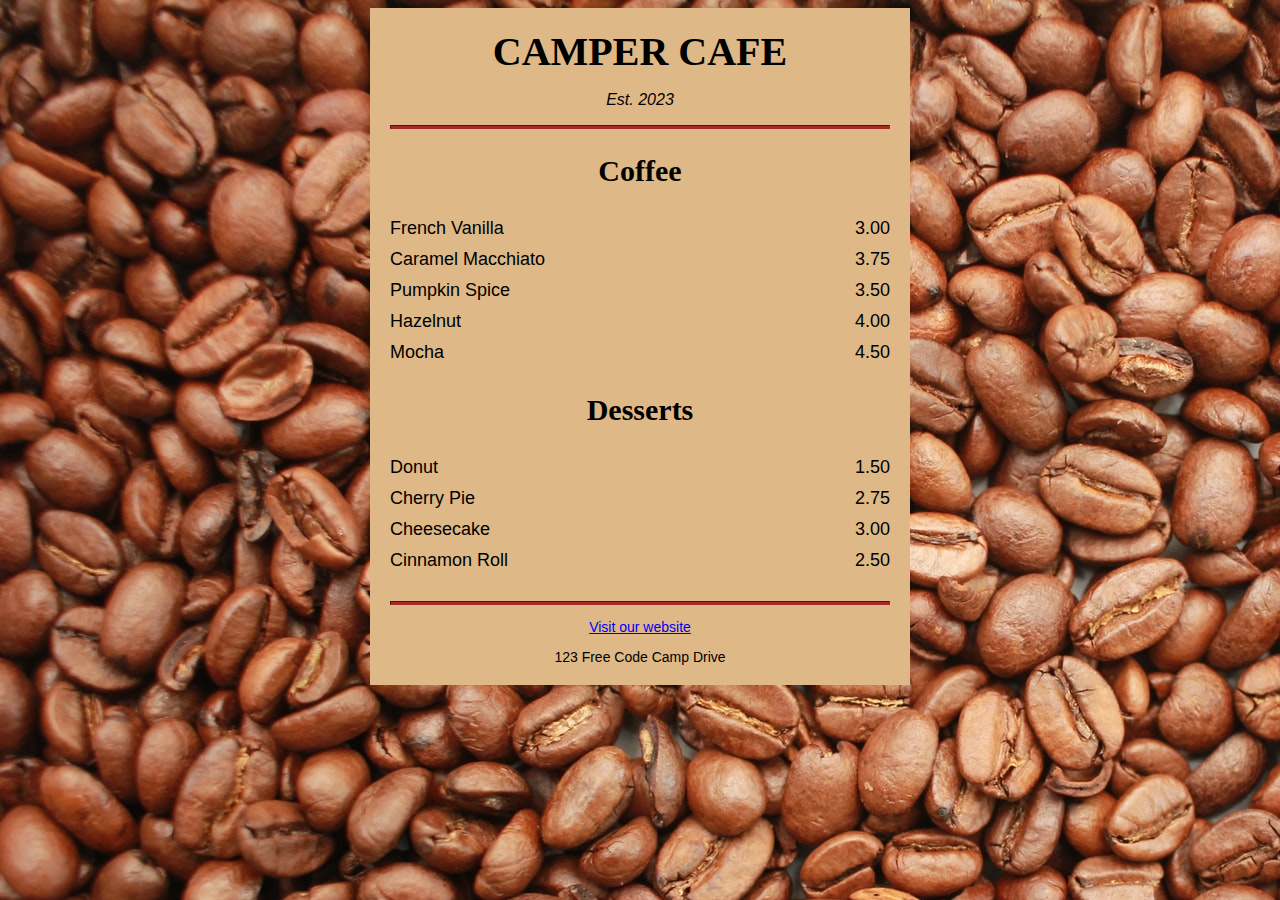
<file: learn-basic-css/index.html>
<!DOCTYPE html>
<html lang="en">
    <head>
        <meta charset="UTF-8" />
        <meta name="viewport" content="width=device-width, initial-scale=1.0" />
        <title>Cafe Menu</title>
        <link rel="stylesheet" href="styles.css">
    </head>
    <body>
        <div class="menu">
            <main>
                <h1>CAMPER CAFE</h1>
                <p class="established">Est. 2023</p>
                <hr>
                <section>
                    <h2>Coffee</h2>
                    <article class="item">
                        <p class="flavor">French Vanilla</p><p class="price">3.00</p>
                    </article>
                    <article class="item">
                        <p class="flavor">Caramel Macchiato</p><p class="price">3.75</p>
                    </article>
                    <article class="item">
                        <p class="flavor">Pumpkin Spice</p><p class="price">3.50</p>
                    </article>
                    <article class="item">
                        <p class="flavor">Hazelnut</p><p class="price">4.00</p>
                    </article>
                    <article class="item">
                        <p class="flavor">Mocha</p><p class="price">4.50</p>
                    </article>                                                                          
                </section>
                <section>
                    <h2>Desserts</h2>
                    <article class="item">
                        <p class="desserts">Donut</p><p class="price">1.50</p>
                    </article>
                    <article class="item">
                        <p class="desserts">Cherry Pie</p><p class="price">2.75</p>
                    </article>    
                    <article class="item">
                        <p class="desserts">Cheesecake</p><p class="price">3.00</p>
                    </article>               
                    <article class="item">
                        <p class="desserts">Cinnamon Roll</p><p class="price">2.50</p>                        </article>                           
                    </article>
                </section>
            </main>
            <hr class="bottom-line">
            <footer>
                <p><a href="https://www.freecodecamp.org">Visit our website</a></p>
                <p class="address">123 Free Code Camp Drive</p>
            </footer>
        </div>
    </body>
</html>
</file>
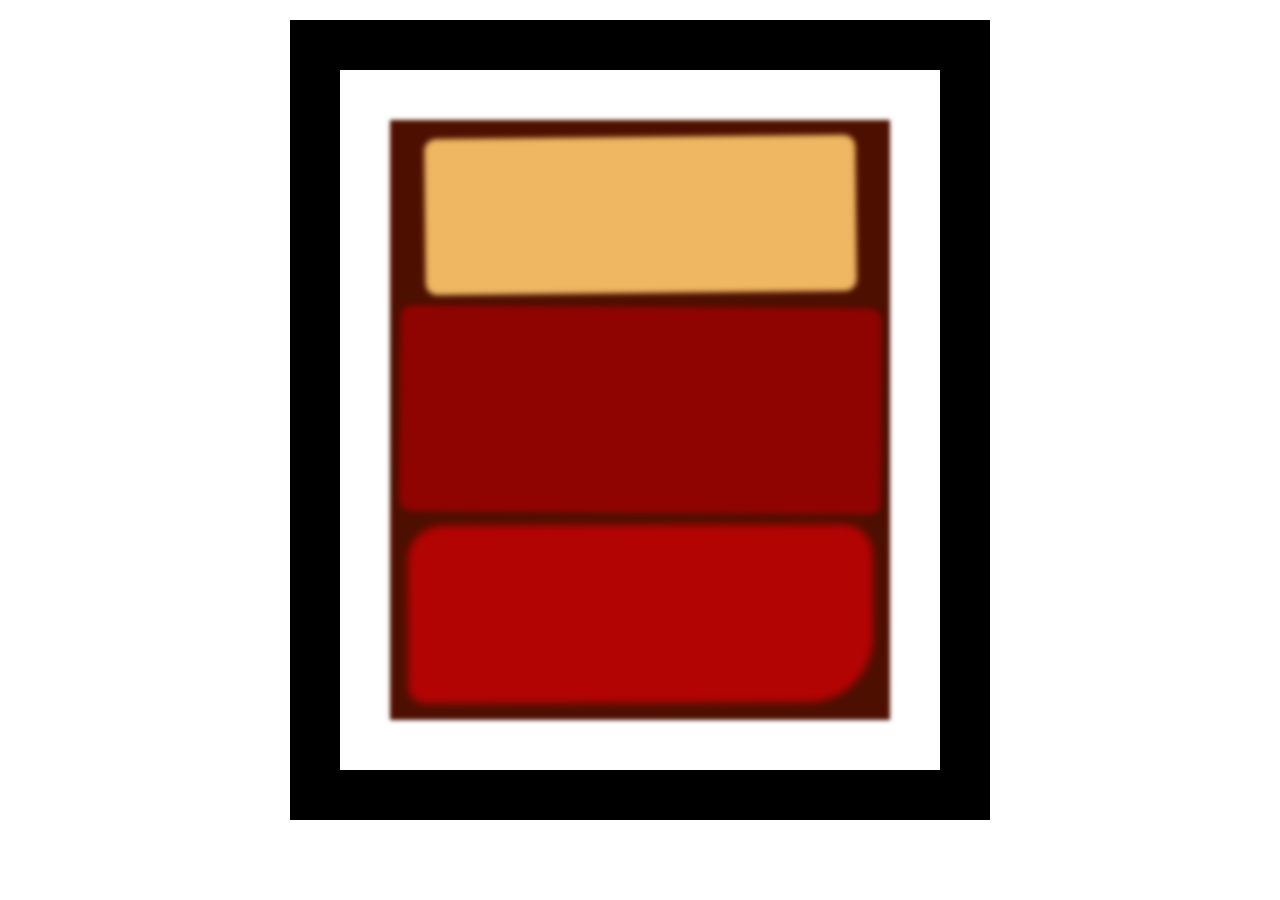
<file: learn-css-box-model/index.html>
<!DOCTYPE html>
<html lang="en">
    <head>
        <meta charset="UTF-8" />
        <meta nam="viewport" content="width=device-width, initial-scale=1.0" />
        <title>Rothko Painting</title>
        <link rel="stylesheet" href="styles.css">
    </head>
    <body>
        <div class="frame">
            <div class="canvas">
                <div class="one"></div>
                <div class="two"></div>
                <div class="three"></div>
            </div>
        </div>
    </body>
</html>
</file>
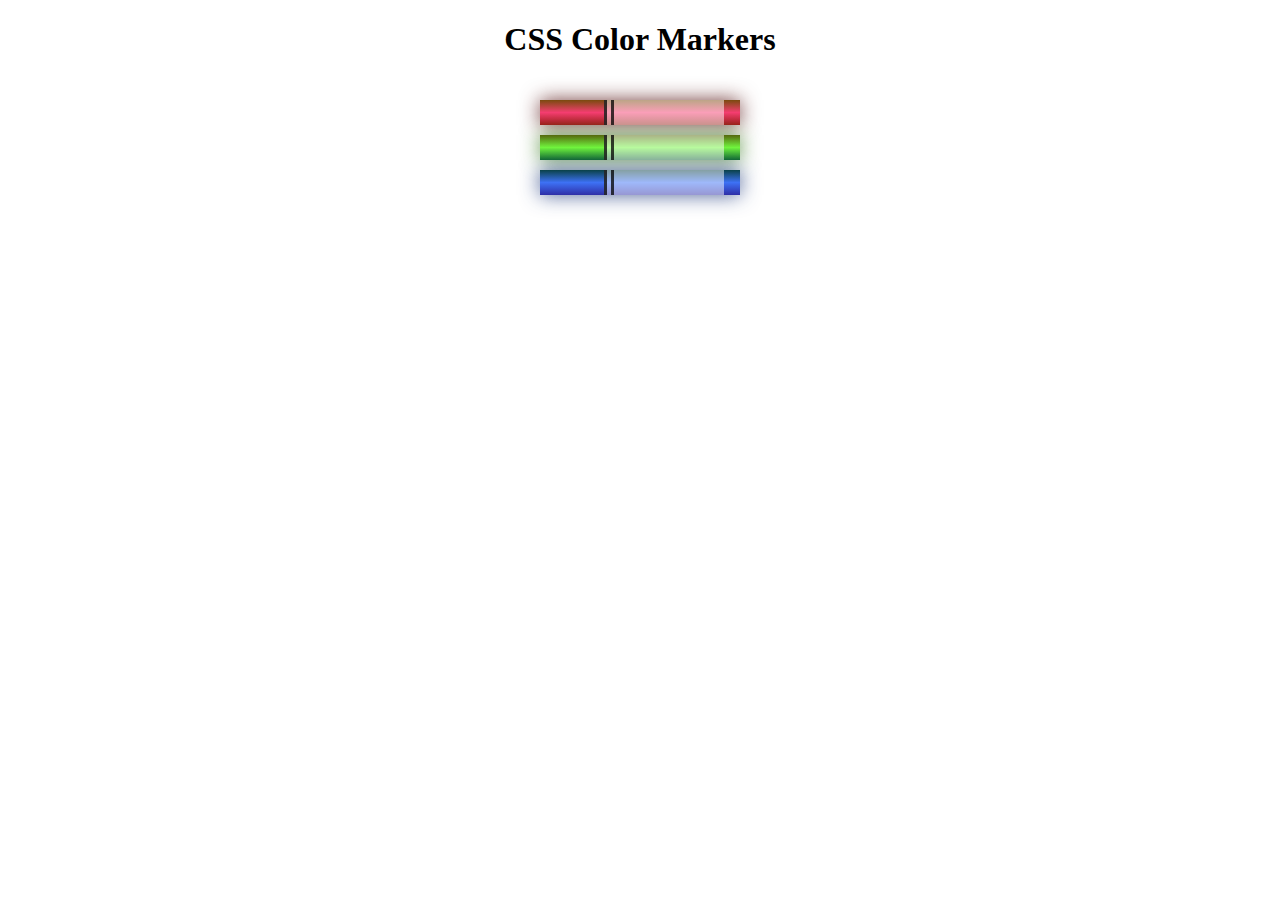
<file: learn-css-colors/index.html>
<!DOCTYPE html>
<html lang="en">
    <head>
        <meta charset="UTF-8" />
        <meta name="viewport" content="width=device-width, initial-scale=1.0" />
        <title>Colored Markers</title>
        <link rel="stylesheet" href="styles.css">
    </head>
    <body>
        <h1>CSS Color Markers</h1>
        <div class="container">
            <div class="marker red">
                <div class="cap"></div>
                <div class="sleeve"></div>
            </div>
            <div class="marker green">
                <div class="cap"></div>
                <div class="sleeve"></div>
            </div>
            <div class="marker blue">
                <div class="cap"></div>
                <div class="sleeve"></div>
            </div>
        </div>
    </body>
</html>
</file>
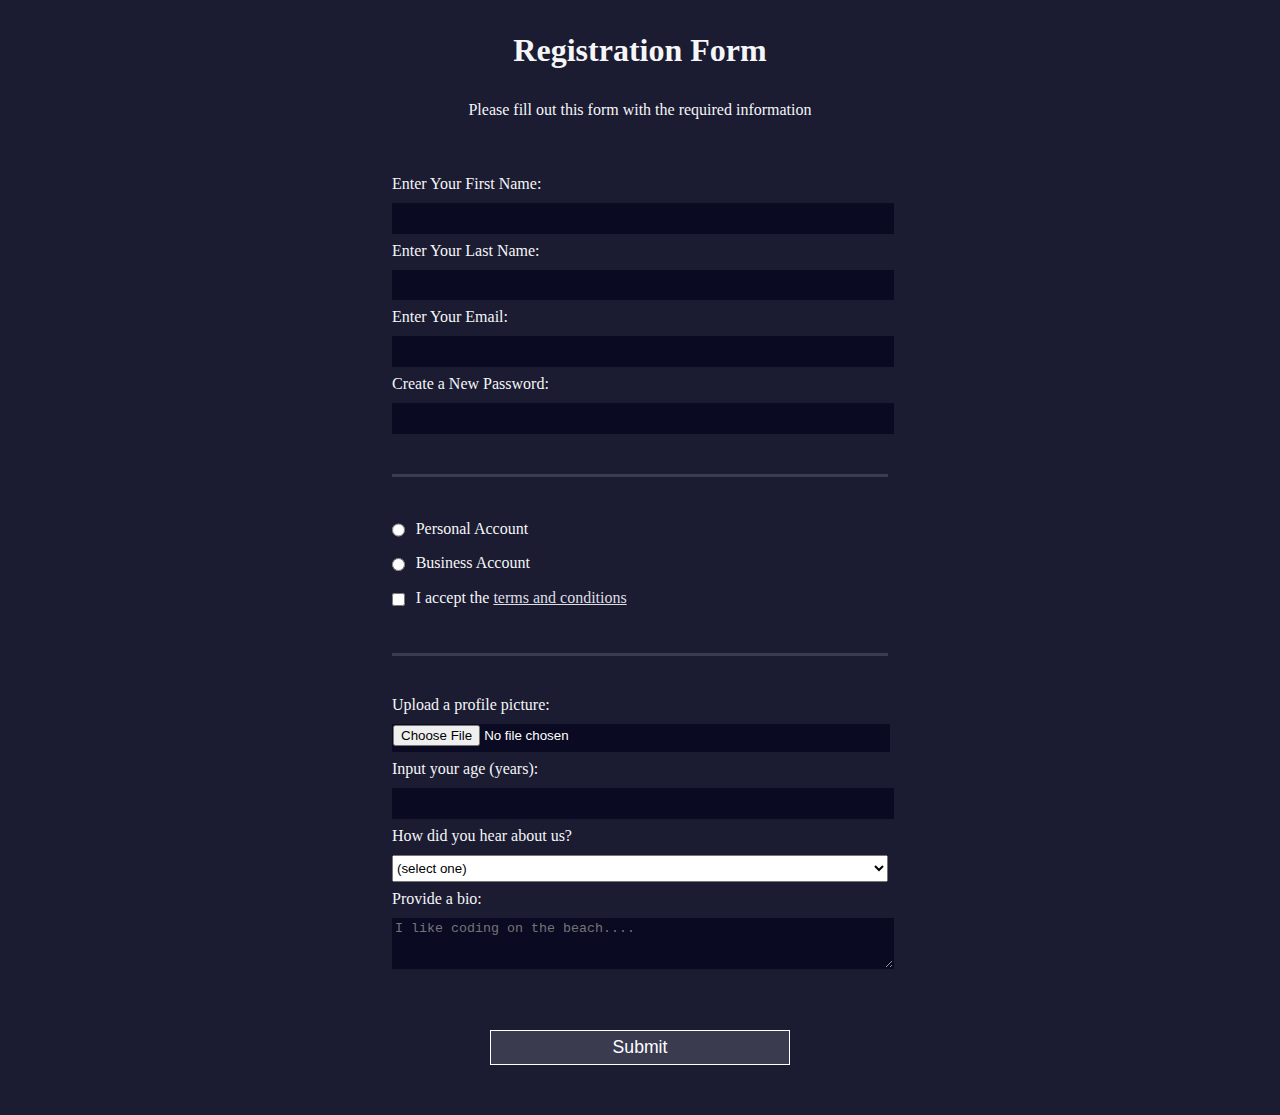
<file: learn-html-forms/index.html>
<!DOCTYPE html>
<html lang="en">
    <head>
        <meta charset="UTF-8" />
        <meta name="viewport" content="width=device-width, initial-scale=1.0" />
        <title>Registration Form</title>
        <link rel="stylesheet" href="styles.css">
    </head>
    <body>
        <h1>Registration Form</h1>
        <p>Please fill out this form with the required information</p>
        <form method="post" action="https://register-demo.freecodecamp.org">
            <fieldset>
                <label for="first-name">Enter Your First Name: <input id="first-name" type="text" name="first-name" required></label>
                <label for="last-name">Enter Your Last Name: <input id="last-name" type="text" name="last-name" required></label>
                <label for="email">Enter Your Email: <input id="email" type="email" name="email" required></label>
                <label for="new-password">Create a New Password: <input id="new-password" type="password" name="new-password" required pattern="[a-z0-5]{8,}"></label>
            </fieldset>
            <fieldset>
                <label for="personal-account"><input id="personal-account" type="radio" name="account-type" class="inline"> Personal Account</label>
                <label for="business-account"><input id="business-account" type="radio" name="account-type" class="inline"> Business Account</label>
                <label for="terms-and-conditions"><input id="terms-and-conditions" type="checkbox" name="terms-and-condition" required class="inline"> I accept the <a href="https://www.freecodecamp.org/news/terms-of-service/">terms and conditions</a></label>
            </fieldset>
            <fieldset>
                <label for="profile-picture">Upload a profile picture: <input id="profile-picture" type="file" name="profiel-picture"></label>
                <label for="age">Input your age (years): <input id="age" type="number" name="age" min="13" max="120"></label>
                <label for="referrer">How did you hear about us? 
                    <select id="referrer" name="referrer">
                        <option value="">(select one)</option>
                        <option value="1">freeCodeCamp News</option>
                        <option value="2">freeCodeCamp YouTube Channel</option>
                        <option value="3">freeCodeCamp Forum</option>
                        <option value="4">Other</option>
                    </select>
                </label>
                <label for="bio">Provide a bio: 
                    <textarea id="bio" name="bio" rows="3" cols="30" placeholder="I like coding on the beach...."></textarea>
                </label>
            </fieldset>
            <input type="submit" name="submit" value="Submit">
        </form>
    </body>
</html>
</file>
<file: learn-basic-css/styles.css>
body {
    background-image: url(./images/coffee-beans.jpeg);
    font-family: sans-serif;
}

.menu {
    background-color: burlywood;
    margin-left: auto;
    margin-right: auto;
    max-width: 500px;
    padding: 20px;
    width: 80%;
}

hr {
    background-color: brown;
    border-color: brown;
    height: 2px;
}

h1, p, h2 {
    text-align: center;
}

h1, h2 {
    font-family: Impact;
}

h1 {
    font-size: 40px;
    margin-top: 0;
    margin-bottom: 15px;
}

h2 {
    font-size: 30px;
}

.established {
    font-style: italic;
}

.item p {
    display: inline-block;
    font-size: 18px;
    margin: 5px auto;
}

.flavor, .desserts {
    text-align: left;
    width: 75%;
}

.price {
    text-align: right;
    width: 25%;
}

.bottom-line {
    margin-top: 25px;
}

/* FOOTER */
footer {
    font-size: 14px;
}

a:visited {
    color: black;
}

a:hover {
    color: brown;
}

a:active {
    color: brown;
}

.address {
    margin-bottom: 0;
}
</file>
<file: learn-css-box-model/styles.css>
.frame {
    border: 50px solid black;
    padding: 50px;
    margin: 20px auto;
    width: 500px;
}

.canvas {
    background-color: #4d0f00;
    filter: blur(2px);
    height: 600px;
    overflow: hidden;
    width: 500px;
}

.one, .two {
    filter: blur(1px);
  }

.one {
    background-color: #efb762;
    border-radius: 9px;
    box-shadow: 0 0 3px 3px #efb762;
    height: 150px;
    margin: 20px auto;
    transform: rotate(-0.6deg);
    width: 425px;
}

.two {
    background-color: #8f0401;
    border-top-left-radius: 8px;
    border-bottom-right-radius: 8px;
    border-top-right-radius: 10px;
    border-bottom-left-radius: 10px;
    box-shadow: 0 0 3px 3px #8f0401;
    height: 200px;
    margin: 0 auto 20px;
    transform: rotate(0.4deg);
    width: 475px;
}

.three {
    background-color: #b20403;
    border-radius: 30px 25px 60px 12px;
    box-shadow: 0 0 5px 5px #b20403;
    filter: blur(2px);
    height: 28%;
    margin: auto;
    transform: rotate(-0.2deg);
    width: 91%;
}
</file>
<file: learn-css-colors/styles.css>
h1 {
    text-align: center;
}

.container {
/*  background-color: rgb(0, 0, 0); BLACK */
    background-color: rgb(255, 255, 255);
    padding: 10px 0;
}

.marker {
    height: 25px;
    margin: 10px auto;
    width: 200px;
}

.cap {
    height: 25px;
    width: 60px;
}

.sleeve {
    background-color: rgba(255, 255, 255, 0.5);
    border-left: 10px double rgba(0, 0, 0, 75%);
    height: 25px;
    width: 110px;
}

.cap, .sleeve {
    display: inline-block;
}

.red {
    background: linear-gradient(rgb(122, 74, 14), rgb(245, 62, 113), rgb(162, 27, 27));
    box-shadow: 0 0 20px 0 rgba(83, 14, 14, 0.8);
/*  background-color: rgb(255, 0, 0); RED                         PRIMARY */
/*  background-color: rgb(255, 255, 0); YELLOW                    SECONDARY */
/*  background-color: rgb(255, 127, 0); ORANGE                    TERTIARY */
/*  background-color: rgb(127, 255, 0); CHARTREUSE GREEN          TERTIARY */
}

.green {
    background: linear-gradient(#55680D, #71F53E, #116C31);
    box-shadow: 0 0 20px 0 #3B7E20CC;
/*  background-color: rgb(0, 127, 0); GREEN                       PRIMARY */
/*  background-color: rgb(0, 255, 255); CYAN                      SECONDARY */
/*  background-color: rgb(0, 255, 127); SPRING GREEN              TERTIARY */
/*  background-color: rgb(0, 127, 255); AZURE                     TERTIARY */
}

.blue {
    background: linear-gradient(hsl(186, 76%, 16%), hsl(223, 90%, 60%), hsl(240, 56%, 42%));
    box-shadow: 0 0 20px 0 hsla(223, 59%, 31%, 0.8); 
/*  background-color: rgb(0, 0, 255); BLUE                        PRIMARY */
/*  background-color: rgb(255, 0, 255); MAGENTA                   SECONDARY */
/*  background-color: rgb(127, 0, 255); VIOLET                    TERTIARY */
/*  background-color: rgb(255, 0, 127); ROSE                      TERTIARY */
}
</file>
<file: learn-html-forms/styles.css>
body {
    background-color: #1b1b32;
    color: #f5f6f7;
    font-family: Tahoma;
    font-size: 16px;
    height: 100vh;
    margin: 0;
    width: 100%;
}

h1, p {
    margin: 1em auto;
    text-align: center;
}

form {
    margin: 0 auto;
    max-width: 500px;
    min-width: 300px;
    width: 60vw;
    padding: 0 0 2em 0;
}

fieldset {
    border: none;
    border-bottom: 3px solid #3b3b4f;
    padding: 2rem 0;
}

label {
    display: block;
    margin: 0.5rem 0;
}

input, select, textarea {
    margin: 10px 0 0 0;
    width: 100%;
    min-height: 2em;
}

input, textarea {
    background-color: #0a0a23;
    border: 1px solid #0a0a23;
    color: #ffffff;
}

.inline {
    margin: 0 0.5em 0 0;
    vertical-align: middle;
    width: unset;
}

a {
    color: #dfdfe2;
}

fieldset:last-of-type {
    border-bottom: none;
}

input[name="file"] {
    padding: 1px 2px;
}

input[name="submit"] {
    background-color: #3b3b4f;
    border-color: white;
    display: block;
    font-size: 1.1rem;
    height: 2em;
    margin: 1em auto;
    min-width: 300px;
    width: 60%;
}
</file>
